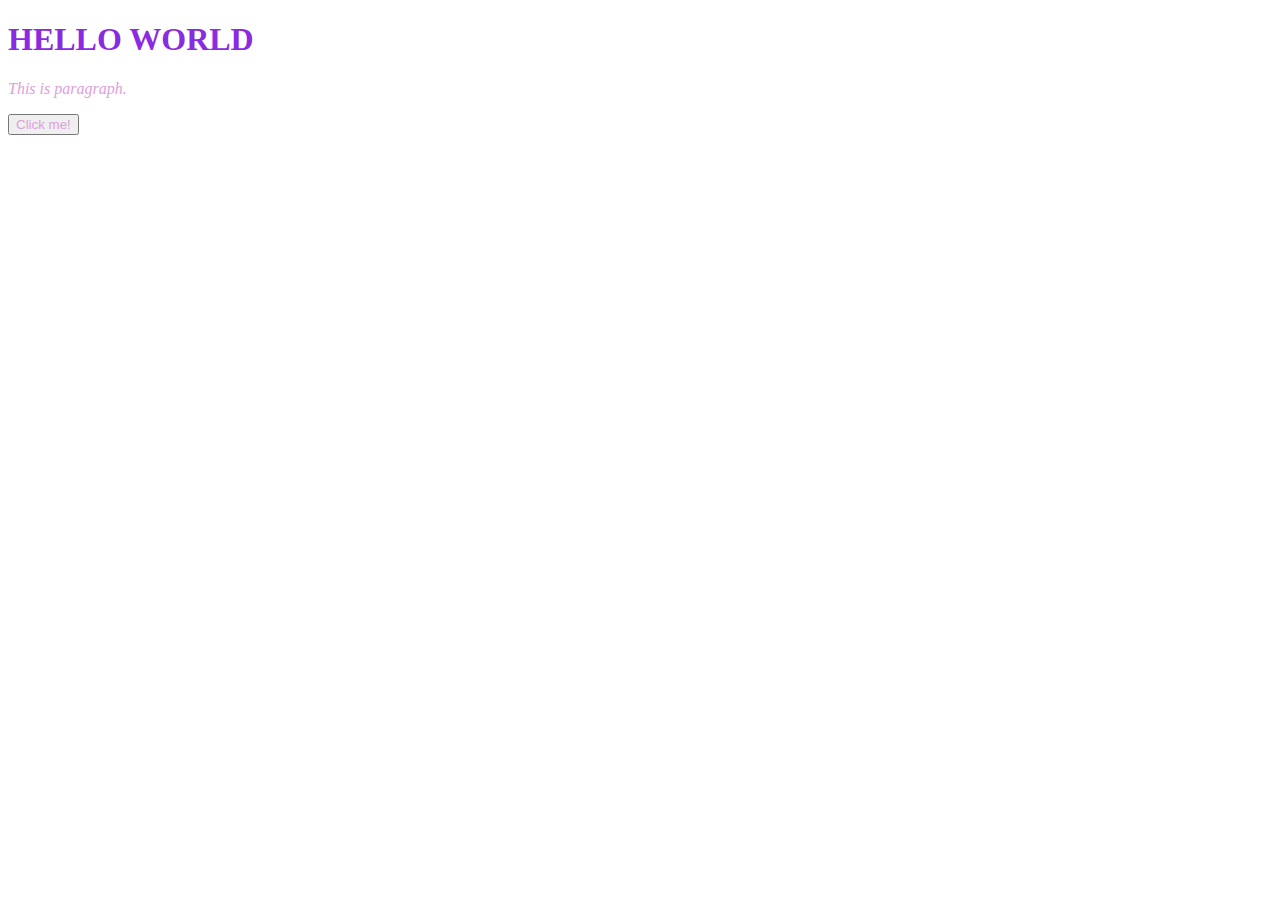
<file: web_dev/CSS Learn/index.html>
<!DOCTYPE html>
<html lang="en">
<head>
    <meta charset="UTF-8">
    <meta name="viewport" content="width=device-width, initial-scale=1.0">
    <title>CSS Level1</title>
    <link rel="stylesheet" href="style.css">
</head>
<body>
    <h1>HELLO WORLD</h1>  
    <p><i>This is paragraph.</i></p>
    <button>Click me!</button>
</body>
</html>
</file>
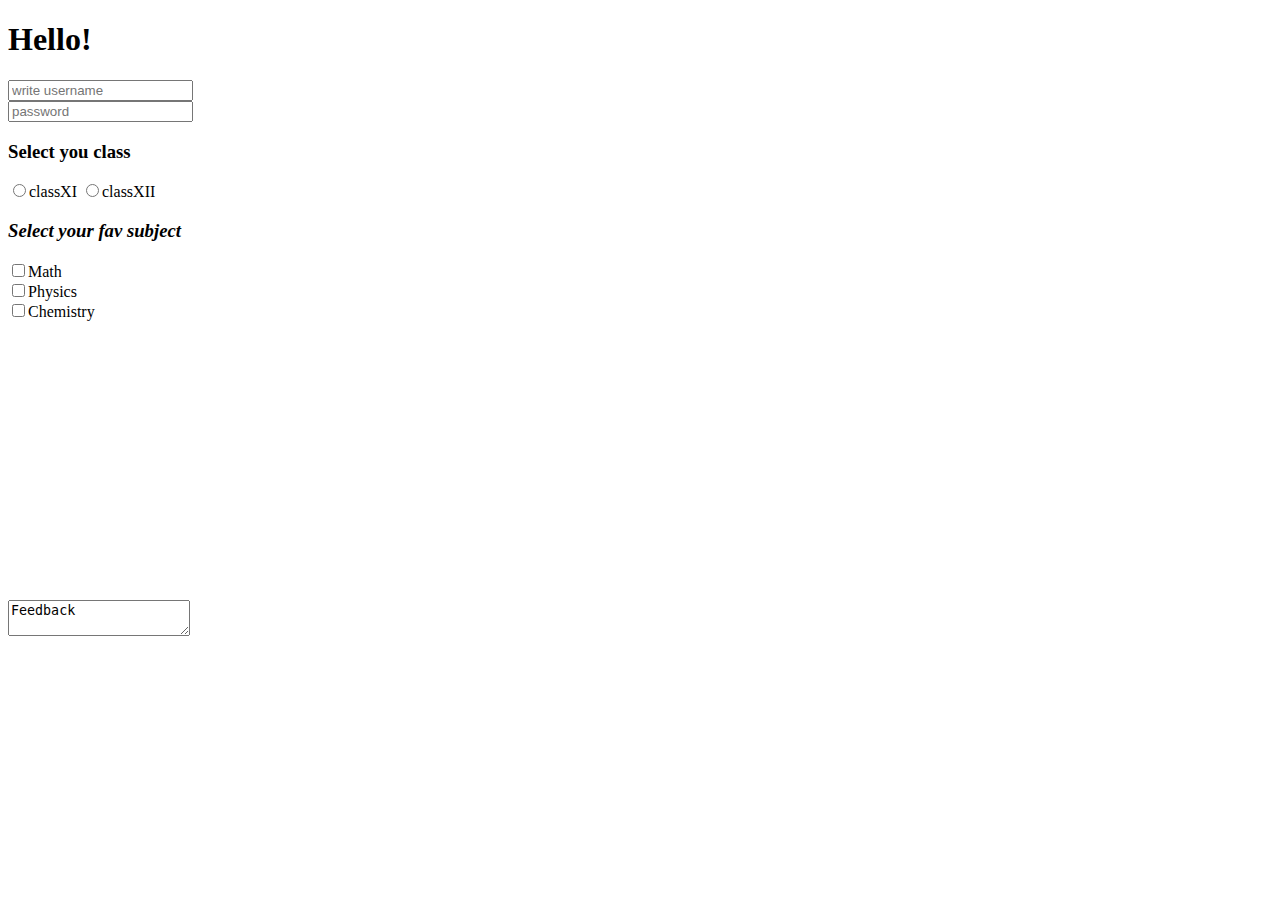
<file: web_dev/html learn/Hello.html>
<!DOCTYPE html>
<html lang="en">
<head>
    <meta charset="UTF-8">
    <meta name="viewport" content="width=device-width, initial-scale=1.0">
    <title>Print Hello</title>
</head>
<body>
    <header>
    <h1>Hello!</h1>
    </header>
    <main>
       <!--<ol>
            <li>Apple</li>
              <ol>
                <li>Color: Red</li>
                <li>season: Winter</li>
              </ol>
            <li>Mango</li>
                 <ol>
                    <li>Color: Yellow</li>
                    <li>Season: Summer</li>
                 </ol>
            <li>Litchi</li>
        </ol>--> 

    <!--<table>
        <thead>
        <caption>
            Student Data
        </caption>
        <tr>
            <th colspan="2">
              INFORMATION
            </th>
        </tr>
    </thead>
    <table>
        <tr>
            <td>
                Shikha
            </td>
            <td>
                934
            </td>
        </tr>
        </tbody>
    </table>-->

    <FORM action="/action.php">
        <input type="text" placeholder="write username">
        <br/>
        <input type="password" placeholder="password">
        <br/>
        <h3>Select you class</h3>
        <lable for="101">
        <input type="radio" value="classXI" name="class" id="101">classXI
    </lable>
    <label for="102">
        <input type="radio" value="classXII" name="class" id="102">classXII
    </label>
    <br/>
    <h3><i>Select your fav subject</i></h3>
    <label for="math">
        <input type="checkbox" value="math" name="subject" id="101">Math

    </label>
    <br/>
    <label for="phy">
        <input type="checkbox" value="phy" name="subject" id="102">Physics

    </label>
    <br/>
    <label for="chem">
        <input type="checkbox" value="chem" name="subject" id="103">Chemistry

    </label>
   <br/>
    <textarea name="Feedback" id="104" placeholder="please give your feedback here"row=5>Feedback</textarea>

    <iframe width="560" height="315" src="https://www.youtube.com/embed/HcOc7P5BMi4?si=-Yt-M4v4eUr-VJMO" title="YouTube video player" frameborder="0" allow="accelerometer; autoplay; clipboard-write; encrypted-media; gyroscope; picture-in-picture; web-share" referrerpolicy="strict-origin-when-cross-origin" allowfullscreen></iframe>

    </FORM>
    </main>
</body>
</file>
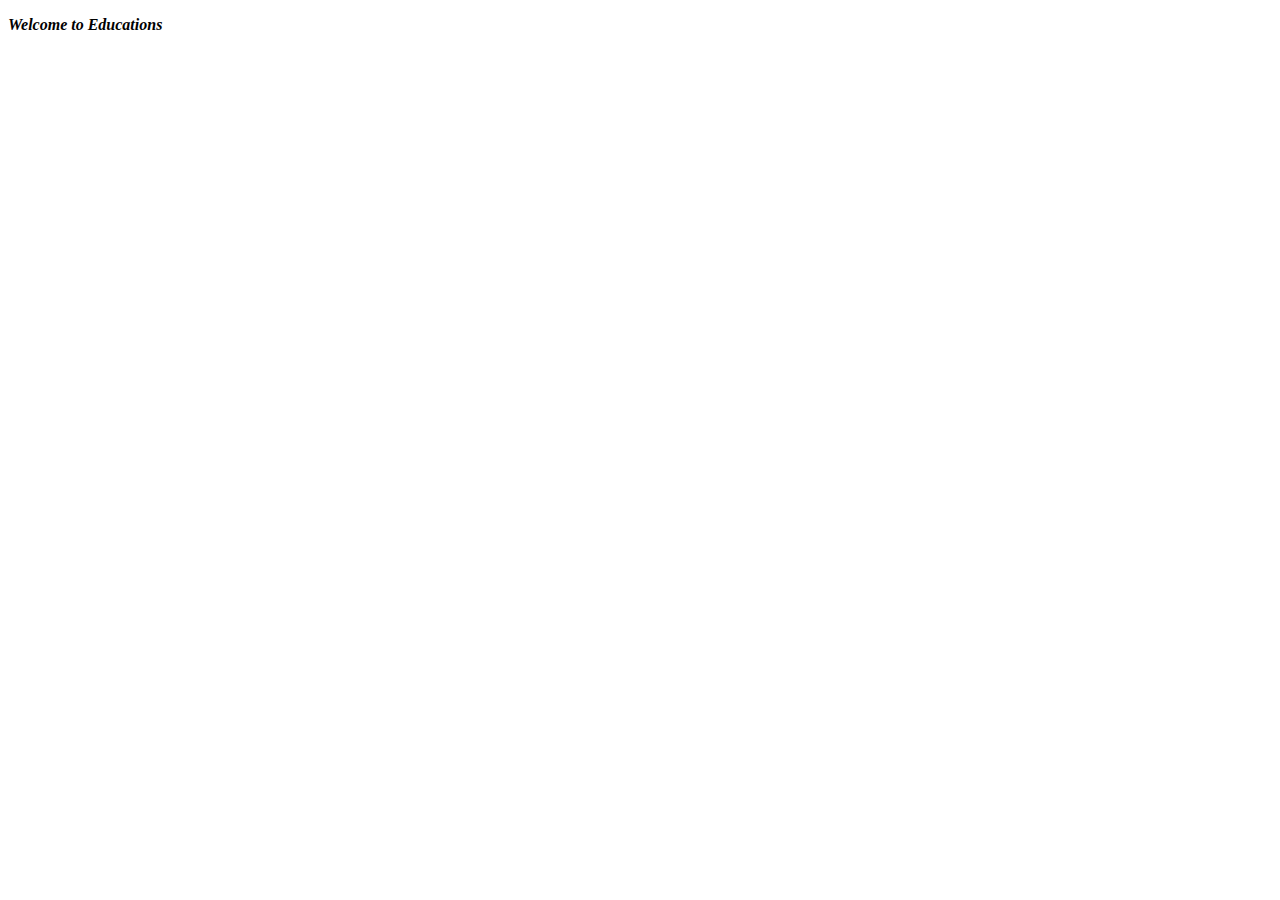
<file: web_dev/html learn/Portfolio/Education.html>
<!DOCTYPE html>
<html lang="en">
<head>
    <meta charset="UTF-8">
    <meta name="viewport" content="width=device-width, initial-scale=1.0">
    <title>Education</title>
</head>
<body>
    <p><b><i>Welcome to Educations</i></b></p>
</body>
</html>
</file>
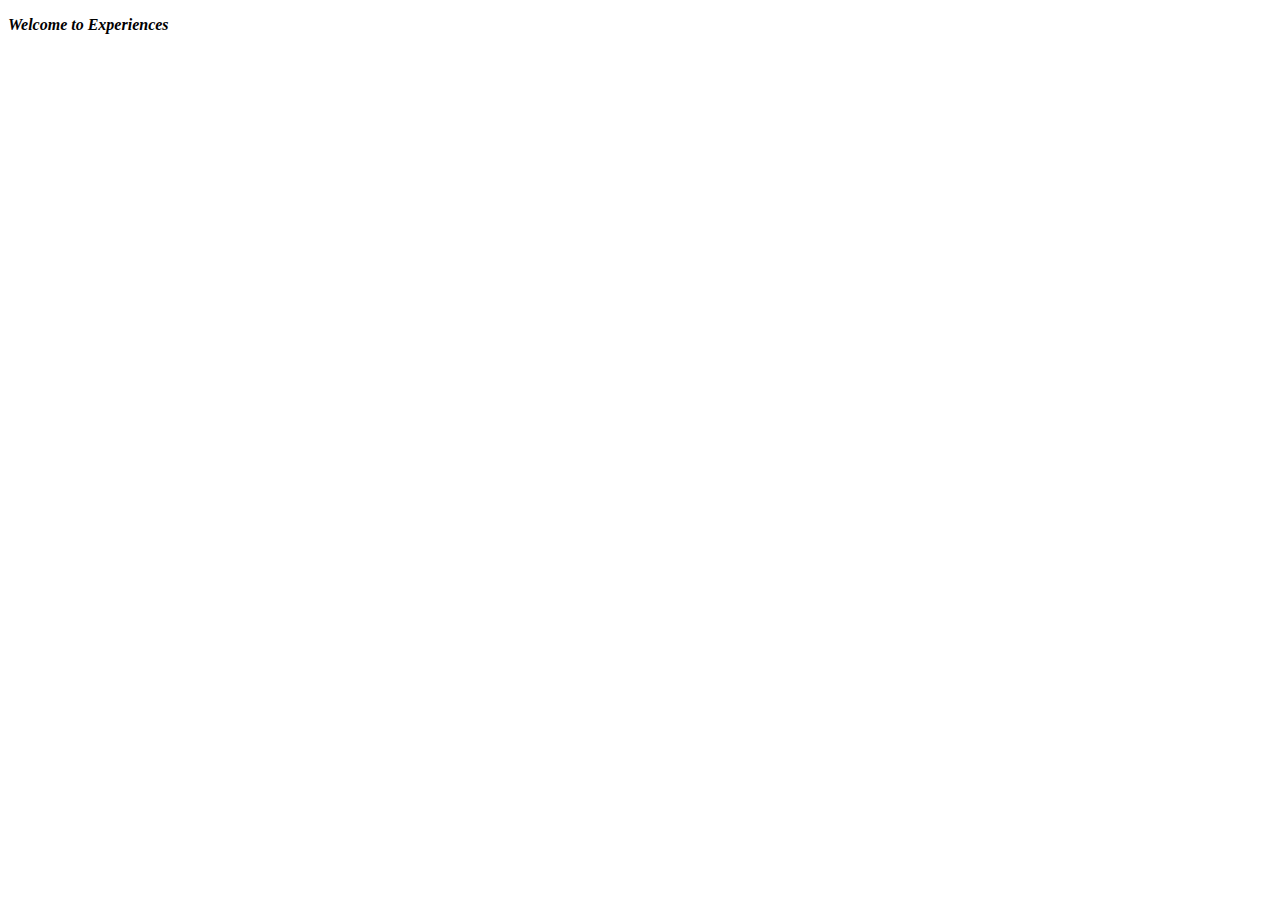
<file: web_dev/html learn/Portfolio/Experience.html>
<!DOCTYPE html>
<html lang="en">
<head>
    <meta charset="UTF-8">
    <meta name="viewport" content="width=device-width, initial-scale=1.0">
    <title>Experience</title>
</head>
<body>
    <p><b><i>Welcome to Experiences</i></b></p> 
</body>
</html>
</file>
<file: web_dev/CSS Learn/style.css>
*{
    color:plum;
}
h1{
    color:blueviolet;
}
</file>
